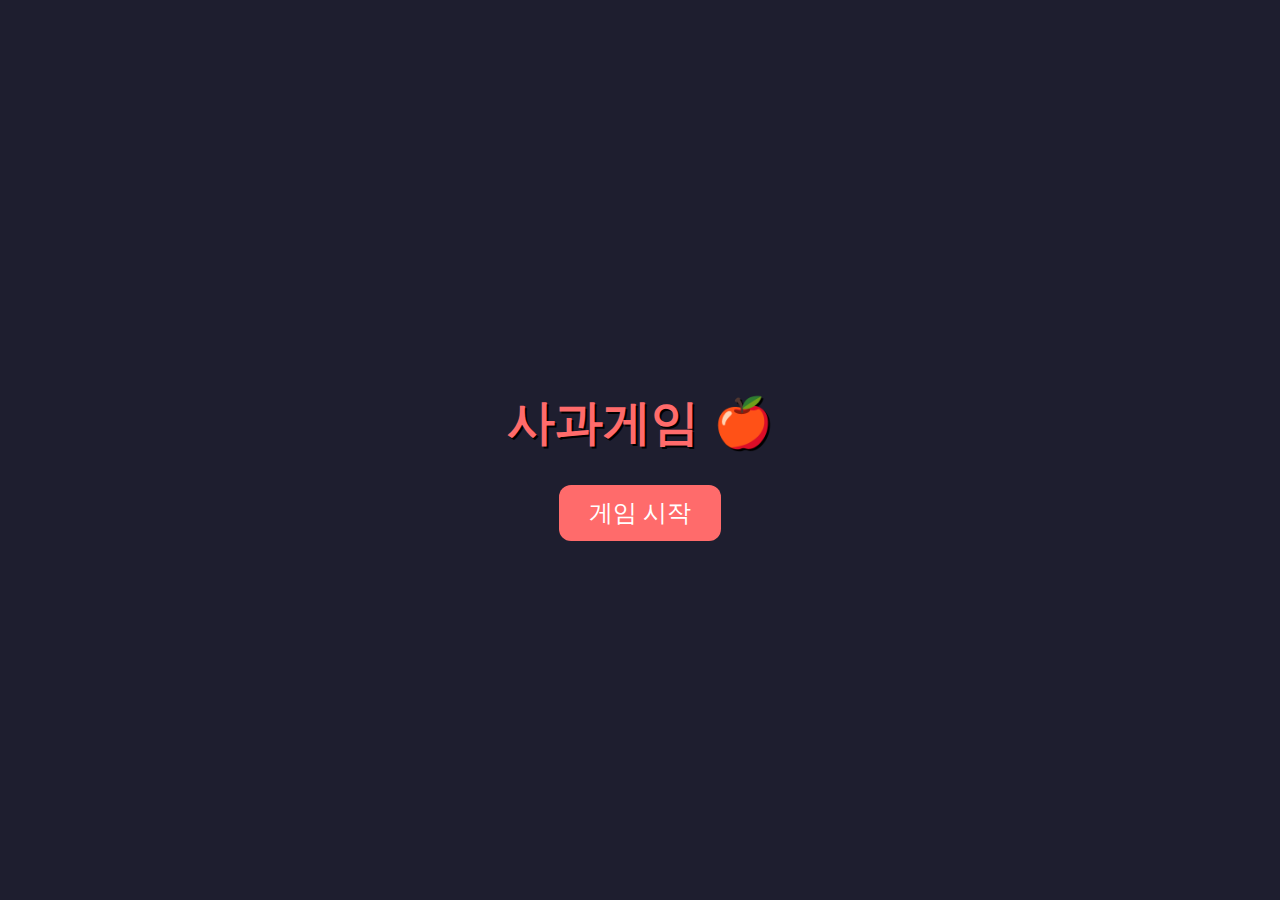
<file: index.html>
<!DOCTYPE html>
<html lang="ko">
  <head>
    <meta charset="UTF-8" />
    <title>사과게임 🍎</title>
    <link rel="stylesheet" href="./style.css" />

    <!-- Open Graph meta tags -->
    <meta property="og:type" content="website" />
    <meta property="og:title" content="사과게임 🍎" />
    <meta
      property="og:description"
      content="재미있는 사과게임! 점수를 올리며 시간을 경쟁해보세요."
    />
    <meta property="og:image" content="./thumbnail.png" />
    <meta
      property="og:url"
      content="https://pkrystal95.github.io/javascript-basic/"
    />
    <meta property="og:locale" content="ko_KR" />
  </head>
  <body>
    <!-- 시작 화면 -->
    <div id="start-screen">
      <h1>사과게임 🍎</h1>
      <button id="start-btn">게임 시작</button>
    </div>

    <!-- 게임 화면 -->
    <div id="game-container" style="display: none">
      <!-- 점수 / 시간 표시 -->
      <div id="status-bar">
        <div id="score">점수: 0</div>
        <div id="time">시간: 00:00</div>
      </div>

      <!-- 타이머 바 -->
      <div id="timer-container">
        <div id="timer-bar"></div>
      </div>

      <!-- 게임판 -->
      <div id="game"></div>

      <!-- 게임 컨트롤 -->
      <div id="game-controls">
        <button id="reset-board-btn" class="reset-btn">보드 리셋</button>
        <button id="reset-btn" class="reset-btn">다시 시작</button>
      </div>
    </div>

    <!-- 게임 종료 모달 -->
    <div id="game-over-modal" class="modal">
      <div class="modal-content">
        <h2 id="final-score">최종 점수: 0</h2>
        <button id="restart-btn" class="reset-btn">다시 시작</button>
      </div>
    </div>

    <script src="./game.js"></script>
  </body>
</html>
</file>
<file: style.css>
/* 전체 바디 스타일 */
body {
  margin: 0;
  font-family: "Segoe UI", Tahoma, Geneva, Verdana, sans-serif;
  background: #1e1e2f;
  color: #fff;
  display: flex;
  justify-content: center;
  align-items: center;
  height: 100vh;
  flex-direction: column;
}

/* 시작 화면 */
#start-screen {
  display: flex;
  flex-direction: column;
  align-items: center;
}

#start-screen h1 {
  font-size: 48px;
  margin-bottom: 30px;
  color: #ff6b6b;
  text-shadow: 2px 2px #000;
}

#start-btn {
  padding: 12px 30px;
  font-size: 24px;
  border-radius: 12px;
  border: none;
  cursor: pointer;
  background: #ff6b6b;
  color: #fff;
  transition: background 0.3s;
}

#start-btn:hover {
  background: #ff4c4c;
}

/* 게임 화면 */
#game-container {
  display: flex;
  flex-direction: column;
  align-items: center;
}

/* 상태바 (점수 / 시간) */
#status-bar {
  display: flex;
  justify-content: space-between;
  width: 700px;
  margin-bottom: 10px;
  font-size: 20px;
  font-weight: bold;
}

#score {
  color: #ffd93d;
}

#time {
  color: #6bcfff;
}

/* 타이머 바 */
#timer-container {
  width: 700px;
  height: 20px;
  background: #444;
  border-radius: 10px;
  overflow: hidden;
  margin-bottom: 15px;
}

#timer-bar {
  width: 100%;
  height: 100%;
  background: #6bcfff;
  transition: width 1s linear;
}

/* 게임판 */
#game {
  display: grid;
  grid-template-columns: repeat(17, 40px);
  grid-template-rows: repeat(10, 40px);
  gap: 8px;
}

/* 셀 스타일 */
.cell {
  width: 40px;
  height: 40px;
  background: #ff6b6b;
  display: flex;
  justify-content: center;
  align-items: center;
  border-radius: 8px;
  cursor: pointer;
  user-select: none;
  font-weight: bold;
  font-size: 18px;
  box-shadow: 0 2px 5px rgba(0, 0, 0, 0.5);
  transition: transform 0.2s;
}

.cell:hover {
  transform: scale(1.1);
}

.selected {
  border: 3px solid #ffd93d;
}

.explode {
  animation: explode 0.3s forwards;
}

@keyframes explode {
  0% {
    transform: scale(1);
    opacity: 1;
  }
  50% {
    transform: scale(1.5);
    opacity: 0.7;
  }
  100% {
    transform: scale(0);
    opacity: 0;
  }
}

/* 게임 컨트롤 */
#game-controls {
  margin-top: 15px;
}

.reset-btn {
  padding: 8px 20px;
  font-size: 18px;
  border-radius: 12px;
  border: none;
  cursor: pointer;
  background: #ffd93d;
  color: #222;
  font-weight: bold;
  transition: background 0.3s;
}

.reset-btn:hover {
  background: #ffc700;
}

/* 모달 전체 */
.modal {
  display: none; /* 초기 숨김 */
  position: fixed;
  top: 0;
  left: 0;
  width: 100%;
  height: 100%;
  background-color: rgba(0, 0, 0, 0.6);
  justify-content: center;
  align-items: center;
  z-index: 1000;
}

/* 모달 내용 */
.modal-content {
  background-color: #1e1e1e; /* 다크모드용 진한 배경 */
  color: #fff; /* 글자색 흰색 */
  padding: 30px;
  border-radius: 12px;
  text-align: center;
  min-width: 300px;
  box-shadow: 0 5px 15px rgba(0, 0, 0, 0.5);
}
</file>
